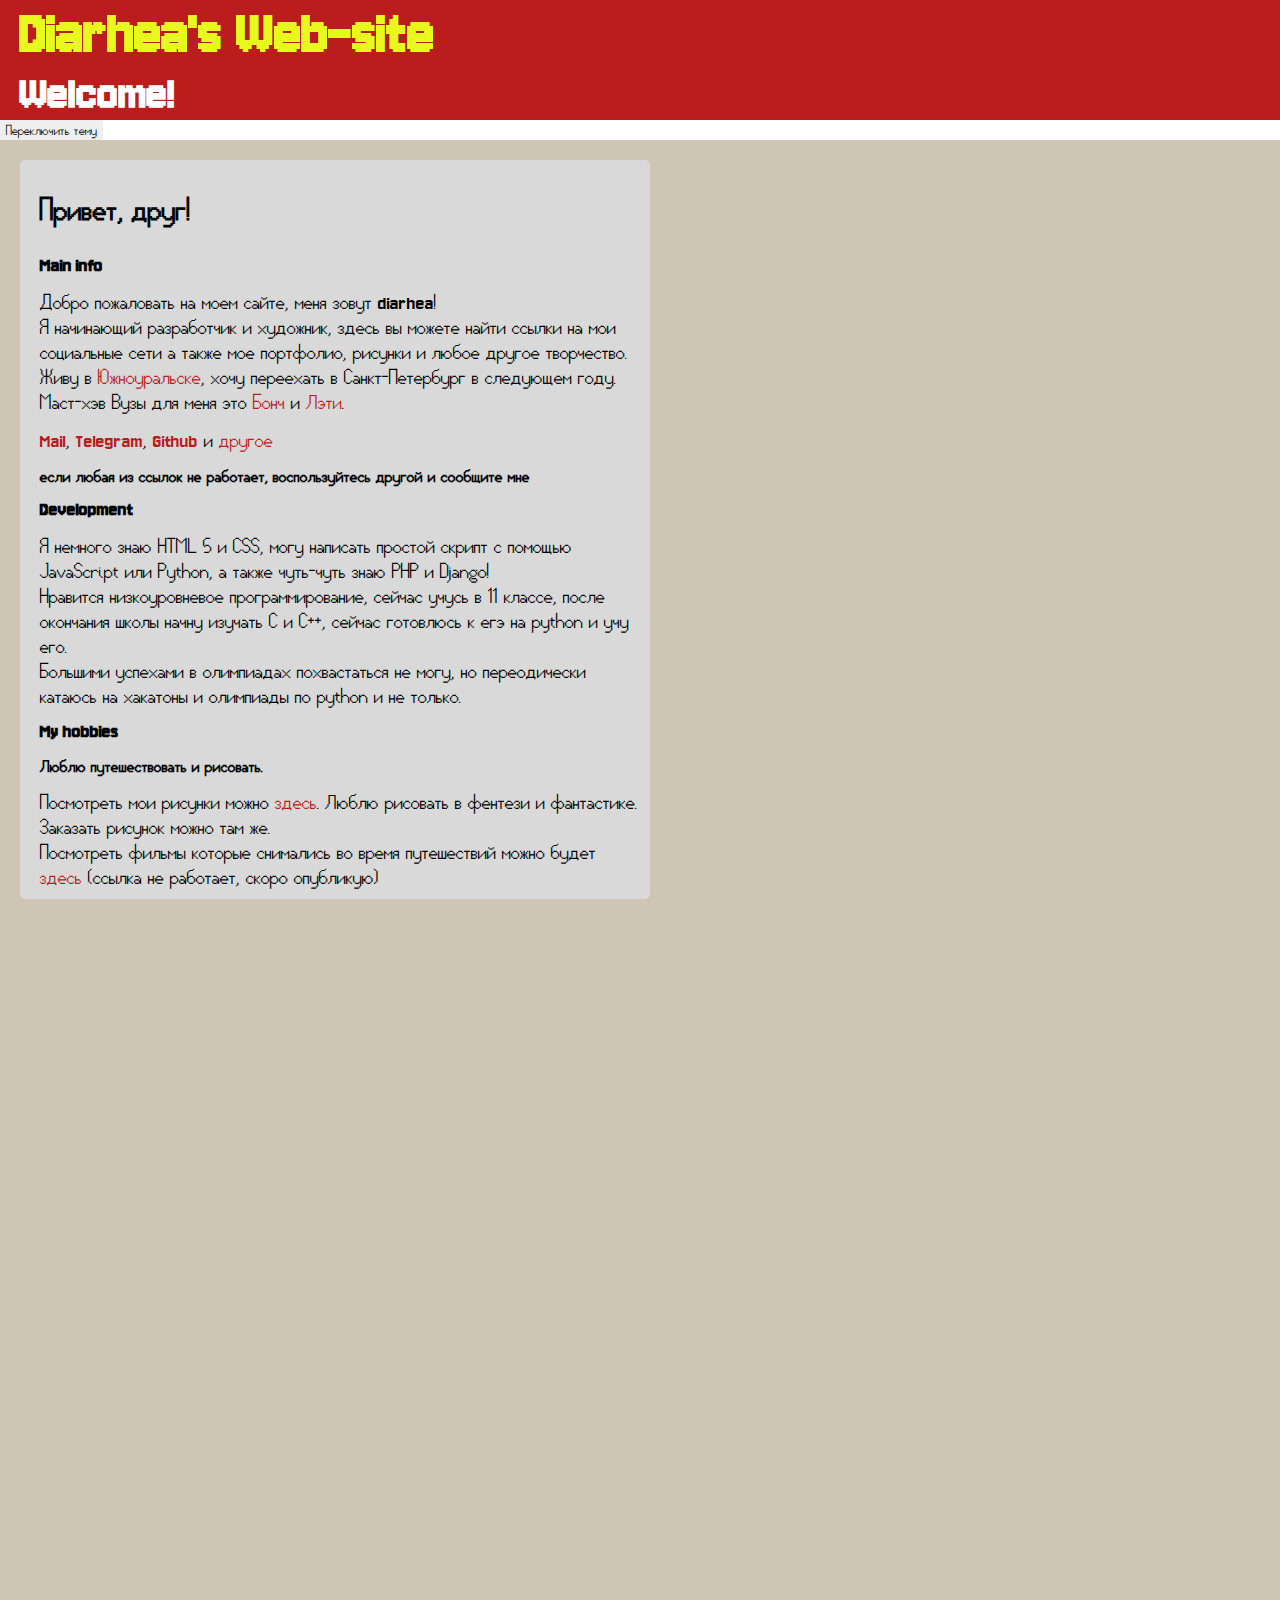
<file: index.html>
<!DOCTYPE html>
<html lang="ru">
<head>
    <meta charset="UTF-8">
    <meta name="viewport" content="width=device-width, initial-scale=1.0">
    <title>Diarhea Website</title>
    <link rel="stylesheet" href="style/style.css"> <!--  файл css -->
    <link rel="stylesheet" href="style/darkstyle.css"> <!--  файл css для темной темы -->
    <link rel="stylesheet" href="style/fonts/fonts.css"> <!--  файл css для шрифтов -->
    <script src="style/script/main.js" defer></script> <!--  main.js для скриптов на основной странице-->
</head>
<body>

    <header>
        <h1 class="diarhea_web eng">Diarhea's Web-site</h1>
        <h2 class="welcome eng">Welcome!</h2>
        <div class="power-csm"><a href="https://discord.gg/yQg2aNqU6Q" target="_blank"><img src="/style/img/chainsaw-man-power.gif"></a></div>
        <div class="separator">
            <button class="btn-toggle">Переключить тему</button>
        </div>
    </header>

    <main>
        <div class="main_info">
            <h2 class="ru">Привет, друг!</h2>
            <h4 class="eng">Main info</h4>
            <p class="ru" >Добро пожаловать на моем сайте, меня зовут <a class="hidden eng" href="/pages/hidden1.html">diarhea</a>!
                <br>
                Я начинающий разработчик и художник, здесь вы можете найти ссылки на мои социальные сети а также мое портфолио, рисунки и любое другое творчество.
                <br>
                Живу в <a href="https://share.google/KB6VEjwg0PMT9KM2E" target="_blank">Южноуральске</a>, хочу переехать в Санкт-Петербург в следующем году.
                <br>
                Маст-хэв Вузы для меня это <a href="" target="_blank">Бонч</a> и <a href="" target="_blank">Лэти</a>.
            </p>
            <p class="ru"><a class="eng" target="_blank" href="">Mail</a>, <a class="eng" target="_blank" href="https://t.me/Diarhea0" >Telegram</a>, <a class="eng" target="_blank" href="">Github</a> и <a class="ru" target="_blank" href="">другое</a></p>
            <h5 class="ru">если любая из ссылок не работает, воспользуйтесь другой и сообщите мне</h5>
            <h4 class="eng">Development</h4>
            <p class="ru">Я немного знаю HTML 5 и CSS, могу написать простой скрипт с помощью JavaScript или Python, а также чуть-чуть знаю PHP и Django!<br>
                Нравится низкоуровневое программирование, сейчас учусь в 11 классе, после окончания школы начну изучать C и C++, сейчас готовлюсь к егэ на python и учу его.<br>
                Большими успехами в олимпиадах похвастаться не могу, но переодически катаюсь на хакатоны и олимпиады по python и не только.
            </p>
            <h4 class="eng">My hobbies</h4>
            <h5 class="ru">Люблю путешествовать и рисовать.</h5>
            <p class="ru">
                Посмотреть мои рисунки можно <a href="https://t.me/pavelgribb" target="_blank">здесь</a>. Люблю рисовать в фентези и фантастике. Заказать рисунок можно там же.
                <br>
                Посмотреть фильмы которые снимались во время путешествий можно будет <a class="ru" target="_blank">здесь</a> (ссылка не работает, скоро опубликую)
            </p>
        </div>
    </main>


    <footer>
        <p class="eng">To go my telegram chanel,<a>click here</a></p>
    </footer>

</body>
</html>
</file>
<file: style/style.css>
body{
    max-width: 1920px;
    height: max-content;
    margin-left: auto;
    margin-right: auto;
    margin-top: -50px;
    -ms-overflow-style: none;  /* IE и Edge */
    scrollbar-width: none;  /* Firefox */
    background-color: #574000;
}
/* Скрываем scrollbar для Chrome, Safari и Opera */
.body::-webkit-scrollbar {
  display: none;
}
::-webkit-scrollbar {
  width: 0;
}

header {
    background-color: #BB1C1C;
    width: 1920px;
    height:max-content;
    font-weight: 700;
    font-size: 32px;
    padding-top: 10px;
    color: white;
}
header h1 {
    color: #E7F91D;
    margin: 0;
    margin-top: 40px;
    margin-left: 20px;
    
}
header h2 {
    top: 28px;
    margin: 0;
    margin-left: 20px;
}
.power-csm {
    position: fixed;
    margin: 0;
    padding: 0;
    left:1780px;
    margin-top: -140px;
    position: relative;
    width: 140px;
    height: 140px;
}
.power-csm img {
    width: 140px;
    height: 140px;
}

.separator {
    background-color: #ffffff ;
    max-width: 1920px;
    height: 20px;
}

.btn-toggle {
    text-decoration: none;
    border: none;
    border-radius: 1px;
    margin-top: 0px;
    position: absolute;
    font-family: 'Kaw-pixel';
    height: 20px;
}
main {
    background-color: #CEC5B4;
    width: 1920px;
    height: 1800px;
    position: absolute;
}

main .main_info{
    margin-top: 20px;
    margin-left: 20px;
    padding-left:20px;
    padding-right: 10px;
    padding-top:5px;
    font-size: 20px;
    background-color: #D9D9D9;
    width: 600px;
    min-height:200px ;
    max-height: 1200px;
    border-radius: 5px;
    display: flex;
    flex-direction: column;
    overflow-wrap: break-word;
}
main .main_info p,h4,h5 {
    margin-top: 3px;
    margin-bottom: 10px;
}
main .main_info a {
    text-decoration: none;
    color: #BB1C1C;
}
main .main_info a:hover {
    color: #E7F91D;
}
main .main_info .hidden {
    text-decoration: none;
    color: black ;
}
main .main_info .hidden:hover {
    color:  black;
}

button.nava {
    border: none;
    background-color: #D9D9D9;
    color: #BB1C1C;
    padding: 1%;
    width: 230px;
    height: 50px;
    border-radius: 5px;
}
button.nava:hover {
    color: #E7F91D;
    background-color: #574000;
}
.navigate {
    margin-left: 44%;
    position: absolute;
    margin-top: -710px;
}
</file>
<file: style/darkstyle.css>
/* Темная тема */
body.dark-theme {
    background-color: #121F27;
}
header.dark-theme {
    color: white;
}
.btn-toggle.dark-theme{
    color: #ffffff;
    background-color: #242729;
}
.btn-toggle.dark-theme:hover {
    color: #30302f;
    background-color: #fff;
}
main.dark-theme{
    background-color: #292D2F;
    color: #ffffff;
}
main.dark-theme a{
    color: #E9F92F;
}
main.dark-theme a:hover{
    color: #BB1C1C;
}
.main_info.dark-theme{
    background-color: #242729;
}
.separator.dark-theme{
    background-color: #181A1B;
}
 .diarhea_web.dark-theme {
    color: #E9F92F;
} 
main .main_info .hidden.dark-theme {
    color: white ;
}
.navigate .nava.dark-theme{
    background-color: #242729;
    color: #E9F92F;
}
.navigate .nava.dark-theme:hover{
    background-color: #181A1B;
    color: #BB1C1C;
}
/* .welcome.dark-theme {
    color: #00B3FF;
} */


/* конец */
</file>
<file: style/fonts/fonts.css>
@font-face {
  font-family: 'Kaw-pixel';
  src: url('kaw-pixel.otf.woff2/kaw-pixel.otf.woff2') format('woff2'),
       url('fonts/kaw-pixel.otf/kaw-pixel.otf') format('otf'),
       url('kaw-pixel.ttf/kaw-pixel.ttf') format('truetype');
}
@font-face {
    font-family: 'Jersey-10';
    src: url('Jersey_10/Jersey10-Regular.ttf') format('truetype'),
         url('webfonts_jersey-10/jersey-10-latin-400-normal.woff') format('woff'),
         url('webfonts_jersey-10/jersey-10-latin-400-normal.woff2') format('woff2');
}
.eng {
    font-family: 'Jersey-10';
}
.ru {
     font-family: 'Kaw-pixel';
}
</file>
